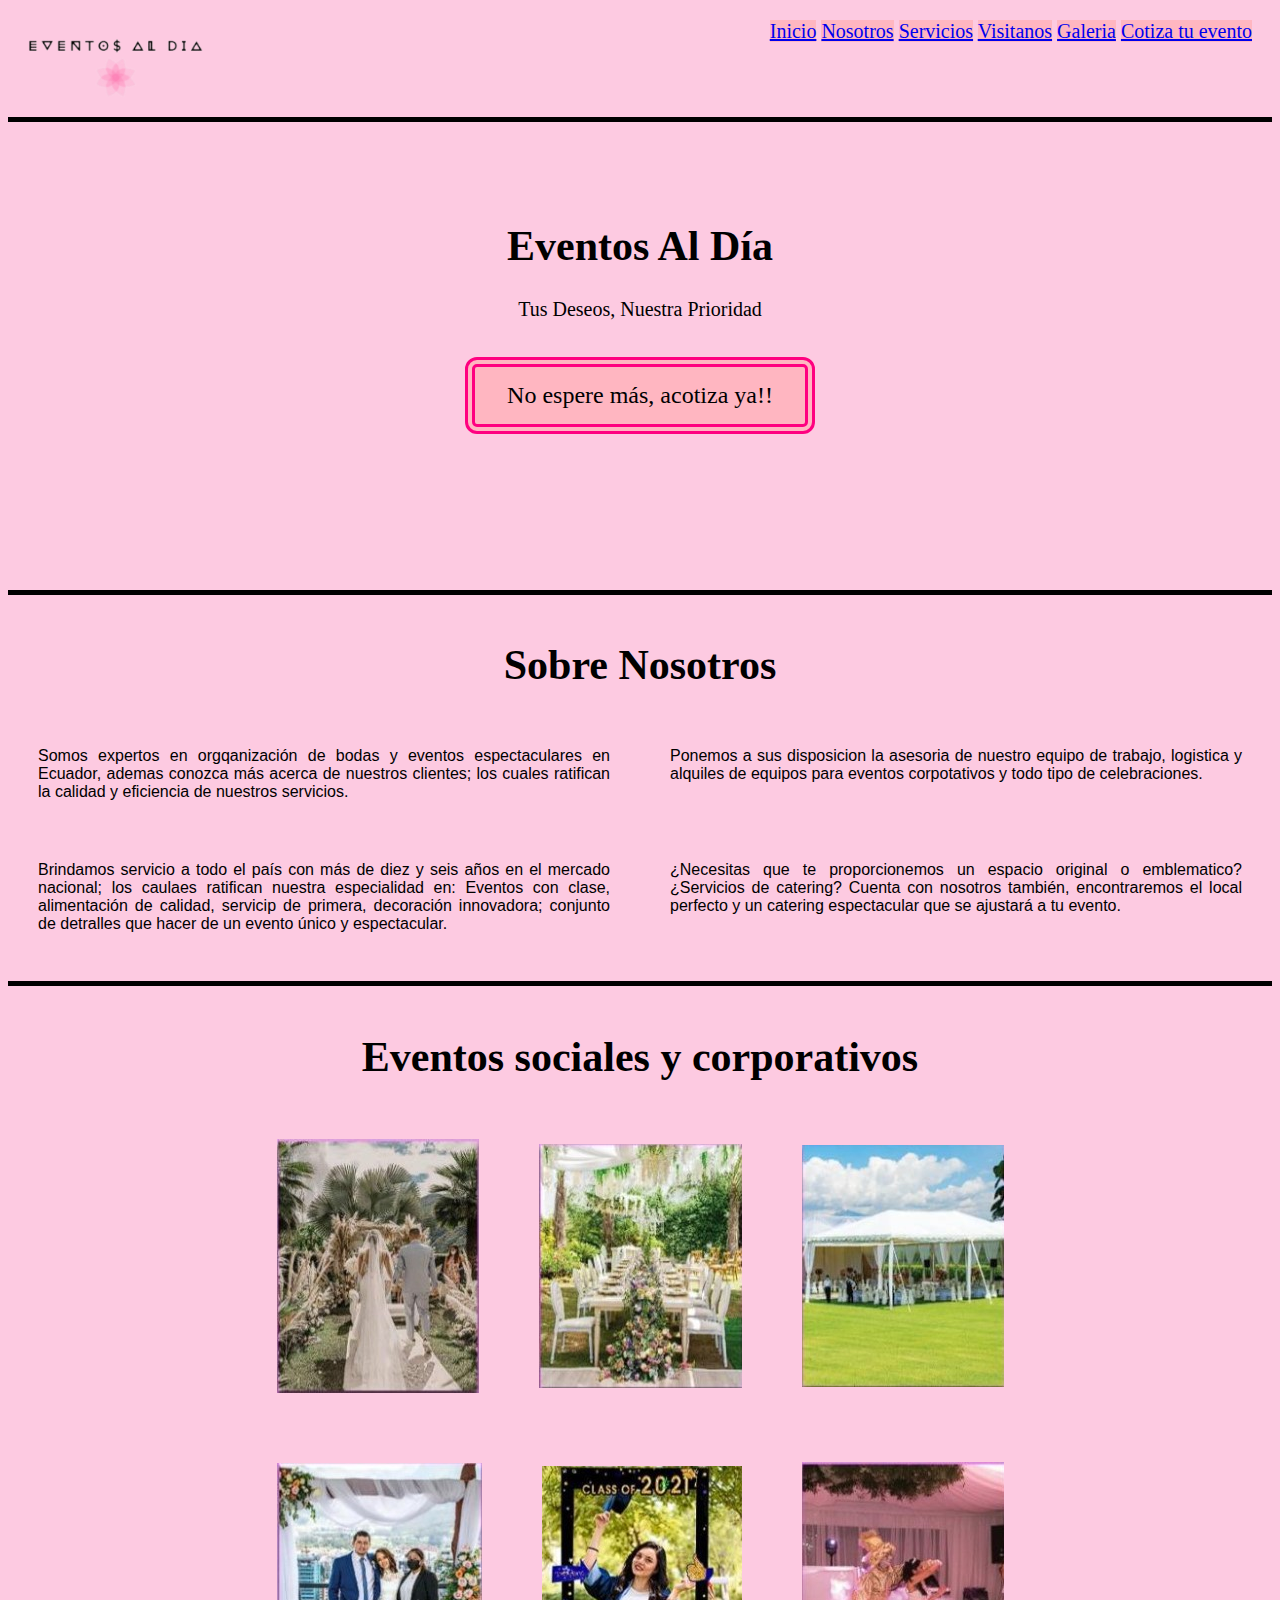
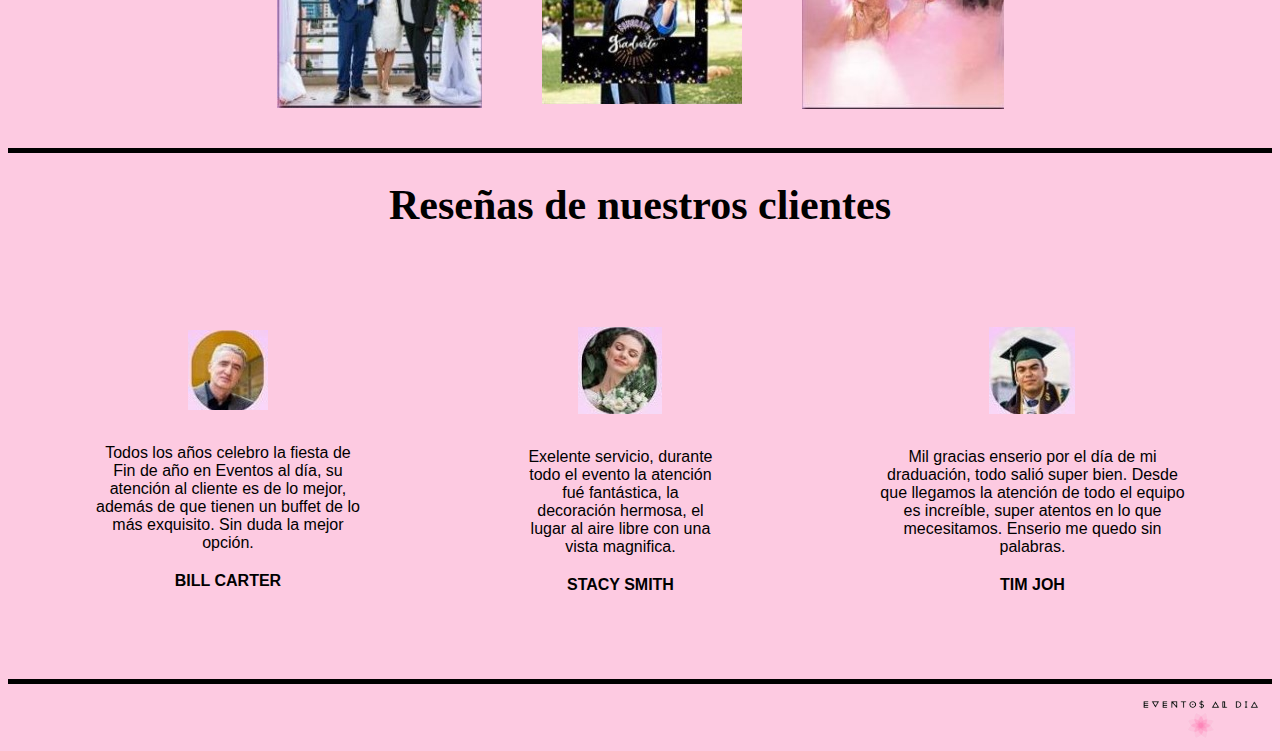
<file: index.html>
<!DOCTYPE html>
<html>
<head>
	<meta charset="utf-8">
	<meta name="viewport" content="width=device-width, initial-scale=1">
	<title>Eventos al dia | Inicio</title>
	<link rel="stylesheet" type="text/css" href="styleInicio.css">
	<link rel="icon" href="icon.png">
</head>
<body>
	<header>
		<nav class="imagenlogo">
			<img class="logo" src="logo.png">
			<nav class="uno">
				<a href="index.html">Inicio</a>
				<a href="nosotros.html">Nosotros</a>
				<a href="servicios.html">Servicios</a>
				<a href="visitanos.html">Visitanos</a>
				<a href="Galeria.html">Galeria</a>
				<a href="cotiza.html">Cotiza tu evento</a>
			</nav>
		</nav>
	</header>
	<main>
		<br>
		<br>
		<br>
		<div class="linea"></div>
		<section>
			<nav class="dos">
				<h1 class="eventos">Eventos Al Día</h1>
				<p class="frase">Tus Deseos, Nuestra Prioridad</p>
				<br>
				<br>
				<a href="cotiza.html" class="boton_personalizado" >No espere más, acotiza ya!!</a>
				<br>
				<br>
			</nav>
		</section>
		<br>
		<div class="linea"></div>
		<br>
		<section>
			<h1 class="nosotros">Sobre Nosotros</h1>
			<div class="contenedorA">
				<div class="contenedor1">
					<p>
						Somos expertos en orgqanización de bodas y eventos espectaculares en Ecuador, ademas conozca más acerca de nuestros clientes; los cuales ratifican la calidad y eficiencia de nuestros servicios.
					</p>
				</div>
				<div class="contenedor2">
					<p>
						Ponemos a sus disposicion la asesoria de nuestro equipo de trabajo, logistica y alquiles de equipos para eventos corpotativos y todo tipo de celebraciones.
					</p>
				</div>
			</div>
			<div class="contenedorB">
				<div class="contenedor3">
					<p>
						Brindamos servicio a todo el país con más de diez y seis años en el mercado nacional; los caulaes ratifican nuestra especialidad en: Eventos con clase, alimentación de calidad, servicip de primera, decoración innovadora; conjunto de detralles que hacer de un evento único y espectacular.
					</p>
				</div>
				<div class="contenedor4">
					<p>
						¿Necesitas que te proporcionemos un espacio original o emblematico? ¿Servicios de catering? Cuenta con nosotros también, encontraremos el local perfecto y un catering espectacular que se ajustará a tu evento.
					</p>
				</div>
			</div>
		</section>
		<section>
			<br>
			<div class="linea"></div>
			<br>
			<h1 class="evento">Eventos sociales y corporativos</h1>
			<div class="contenedorImagA">
				<div class="ima1">
					<img src="ima1.jpg">
				</div>
				<div class="ima2">
					<img src="ima2.jpg">
				</div>
				<div class="ima3">
					<img  src="ima3.jpg">
				</div>
			</div>
			<div class="contenedorImagB">
				<div class="ima4">
					<img src="ima4.jpg">
				</div>
				<div class="ima5">
					<img src="ima5.jpg">
				</div>
				<div class="ima6">
					<img src="ima6.jpg">
				</div>
			</div>
		</section>
		<div class="linea"></div>
		<section>
			<h1 class="reseña">Reseñas de nuestros clientes</h1>
			<div class="usuarios">
				<div class="user1">
					<img src="user1.jpg">
					<p class="desUser">
						Todos los años celebro la fiesta de Fin de año en Eventos al día, su atención al cliente es de lo mejor, además de que tienen un buffet de lo más exquisito. Sin duda la mejor opción.
					</p>
					<p class="nomUser">
						BILL CARTER
					</p>	
				</div>
				<div class="user2">
					<img src="user2.jpg">
					<p class="desUser">
						Exelente servicio, durante todo el evento la atención fué fantástica, la decoración hermosa, el lugar al aire libre con una vista magnifica.
					</p>
					<p class="nomUser">
						STACY SMITH
					</p>
				</div>
				<div class="user3">
					<img src="user3.jpg">
					<p class="desUser">
						Mil gracias enserio por el día de mi draduación, todo salió super bien. Desde que llegamos la atención de todo el equipo es increíble, super atentos en lo que mecesitamos. Enserio me quedo sin palabras.
					</p>
					<p class="nomUser">
						TIM JOH
					</p>
				</div>
			</div>
		</section>
		<div class="linea"></div>
	</main>
	<footer>
		<img class="logo2" src="logo.png">
	</footer>
</body>
</html>
</file>
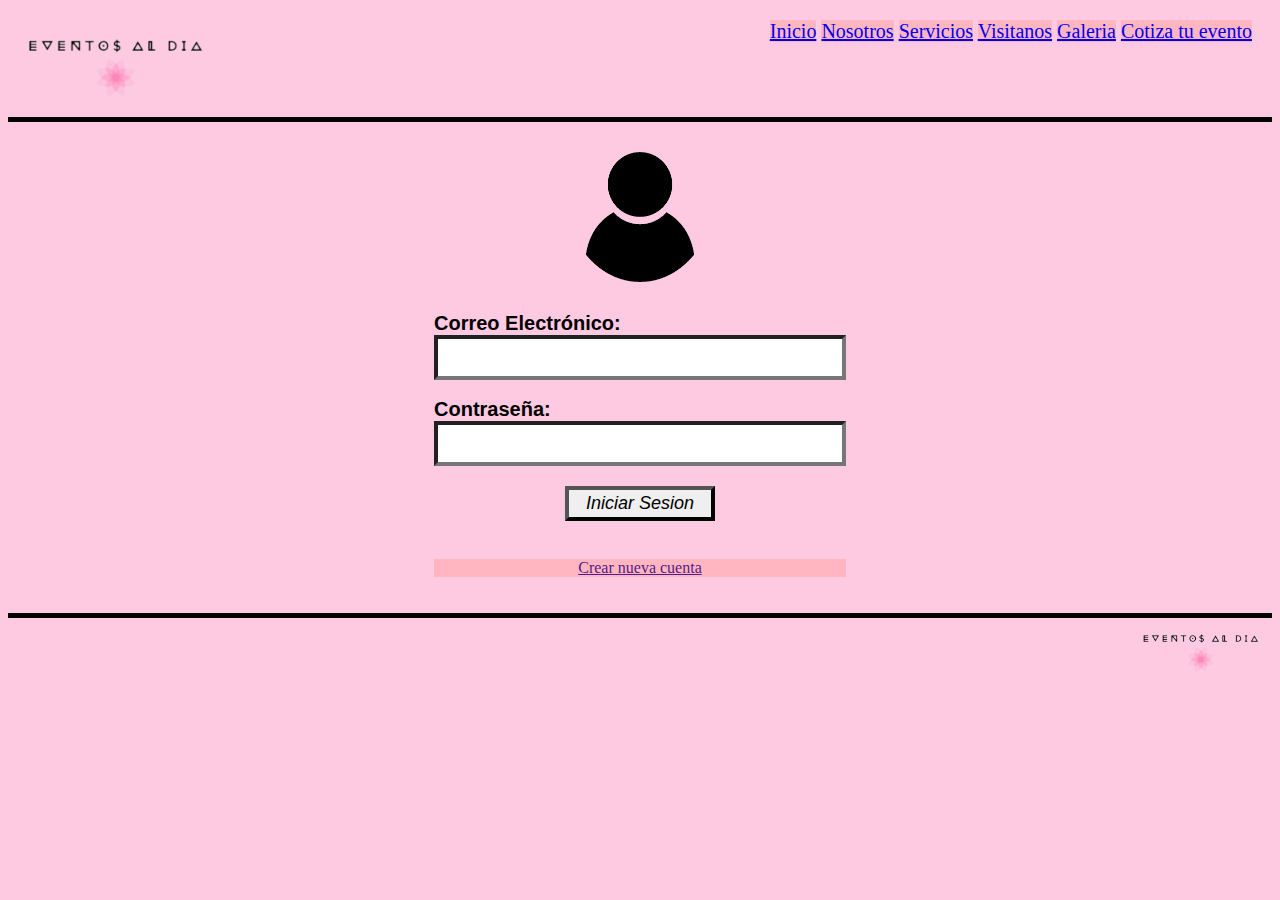
<file: cotiza.html>
<!DOCTYPE html>
<html>
<head>
	<meta charset="utf-8">
	<meta name="viewport" content="width=device-width, initial-scale=1">
	<title>Eventos al dia | Cotiza tu evento</title>
	<link rel="stylesheet" type="text/css" href="styleInicio.css">
	<link rel="stylesheet" type="text/css" href="styleCotiza.css">
	<link rel="icon" href="icon.png">
</head>
<body>
	<header>
		<nav class="imagenlogo">
			<img class="logo" src="logo.png">
			<nav class="uno">
				<a href="index.html">Inicio</a>
				<a href="nosotros.html">Nosotros</a>
				<a href="servicios.html">Servicios</a>
				<a href="visitanos.html">Visitanos</a>
				<a href="Galeria.html">Galeria</a>
				<a href="cotiza.html">Cotiza tu evento</a>
			</nav>
		</nav>
	</header>
	<main>
		<br>
		<br>
		<br>
		<div class="linea"></div>
		<nav class="imgRegistro">
			<img class="imagenUser" src="user.png">		
		</nav>
		<nav class="formulario">
			<form>
				<label>
					Correo Electrónico:
					<br>	
					<input type="email" name="correo-cliente" required>
				</label>
				<br>
				<label>
					Contraseña:
					<br>
					<input type="password" name="contraseña-cliente" required>
				</label>
				<nav class="botones">
					<input class="ini" type="submit" value="Iniciar Sesion">
				</nav>
				<br><a class="cuenta" href="">Crear nueva cuenta</a>
			</form>
		</nav>
		<br>
		<br>
		<div class="linea"></div>
	</main>
	<footer>
		<img class="logo2" src="logo.png">
	</footer>
</body>
</html>
</file>
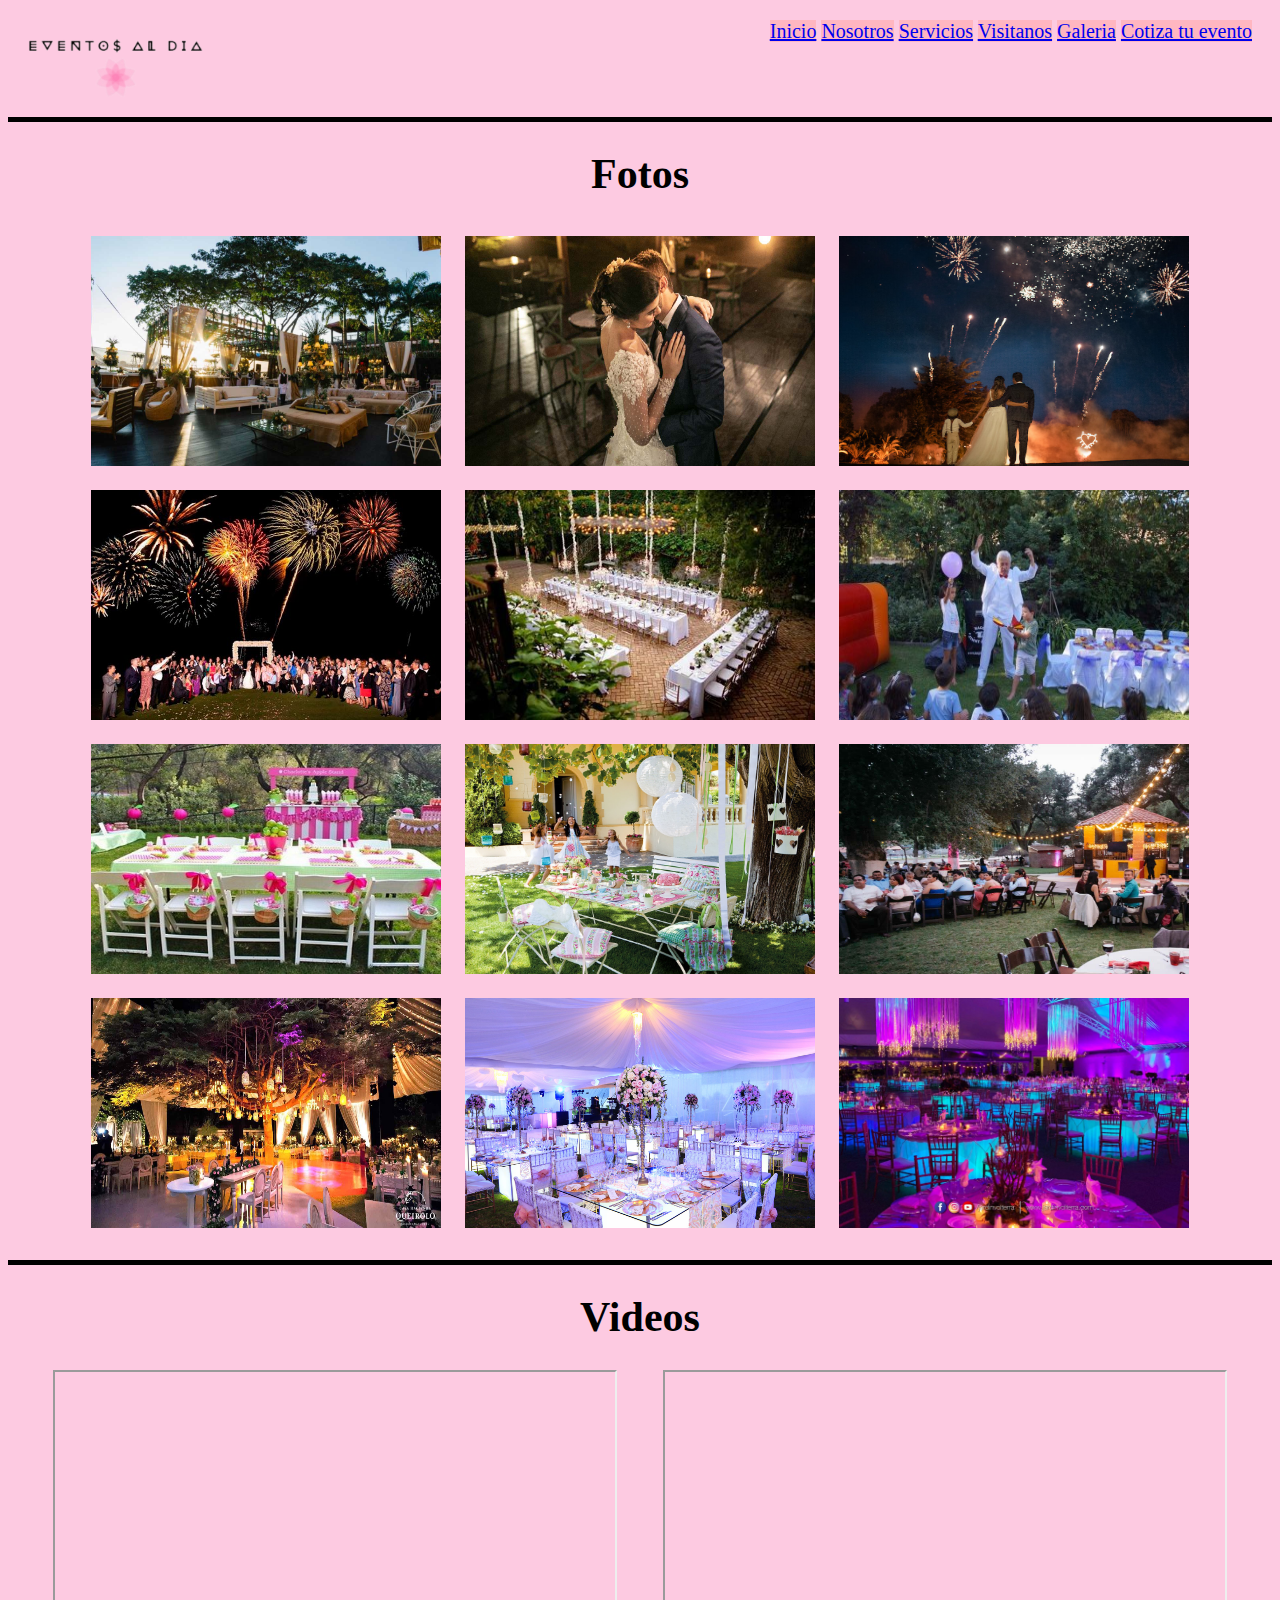
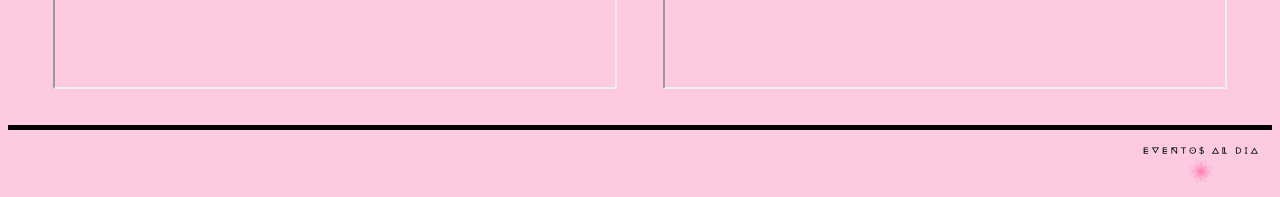
<file: Galeria.html>
<!DOCTYPE html>
<html>
<head>
	<meta charset="utf-8">
	<meta name="viewport" content="width=device-width, initial-scale=1">
	<title>Eventos al dia | Galeria</title>
	<link rel="stylesheet" type="text/css" href="styleGaleria.css">
	<link rel="icon" href="icon.png">
</head>
<body>
	<header>
		<nav class="imagenlogo">
			<img class="logo" src="logo.png">
			<nav class="uno">
				<a href="index.html">Inicio</a>
				<a href="nosotros.html">Nosotros</a>
				<a href="servicios.html">Servicios</a>
				<a href="visitanos.html">Visitanos</a>
				<a href="Galeria.html">Galeria</a>
				<a href="cotiza.html">Cotiza tu evento</a>
			</nav>
		</nav>
	</header>
	<main>
		<br>
		<br>
		<br>
		<div class="linea"></div>
		<h1>Fotos</h1>
		<div class="Galeria" style="text-align: center;">
			
			<img src="galeria1.jpg"width="350" height="230">
			<img src="galeria2.jpg"width="350" height="230">
			<img src="galeria3.jpg"width="350" height="230">
		
		
			<img src="galeria4.jpg"width="350" height="230">
			<img src="galeria5.jpg"width="350" height="230">
			<img src="galeria6.jpg"width="350" height="230">
		
			<img src="galeria7.jpg"width="350" height="230">
			<img src="galeria8.jpg"width="350" height="230">
			<img src="galeria9.jpg"width="350" height="230">
	
			<img src="galeria10.jpg"width="350" height="230">
			<img src="galeria11.jpg"width="350" height="230">
			<img src="galeria12.jpg"width="350" height="230">
		</div>
		<br>
		<div class="linea"></div>
		<h1>Videos</h1>
		<div class="videos" align="center">
			<iframe width="560" height="315" src="https://www.youtube.com/embed/eomf7nFupB4?autoplay=1&mute=1&playlist=eomf7nFupB4&loop=1&controls=0"allowfullscreen></iframe>
			<iframe width="560" height="315" src="https://www.youtube.com/embed/Q7iZLyQ09rQ?autoplay=1&mute=1&playlist=Q7iZLyQ09rQ&loop=1&controls=0"allowfullscreen></iframe>
		</div>
		<br>
		<br>
		<div class="linea"></div>
	</main>
	<footer>
		<img class="logo2" src="logo.png">
	</footer>
</body>
</html>
</file>
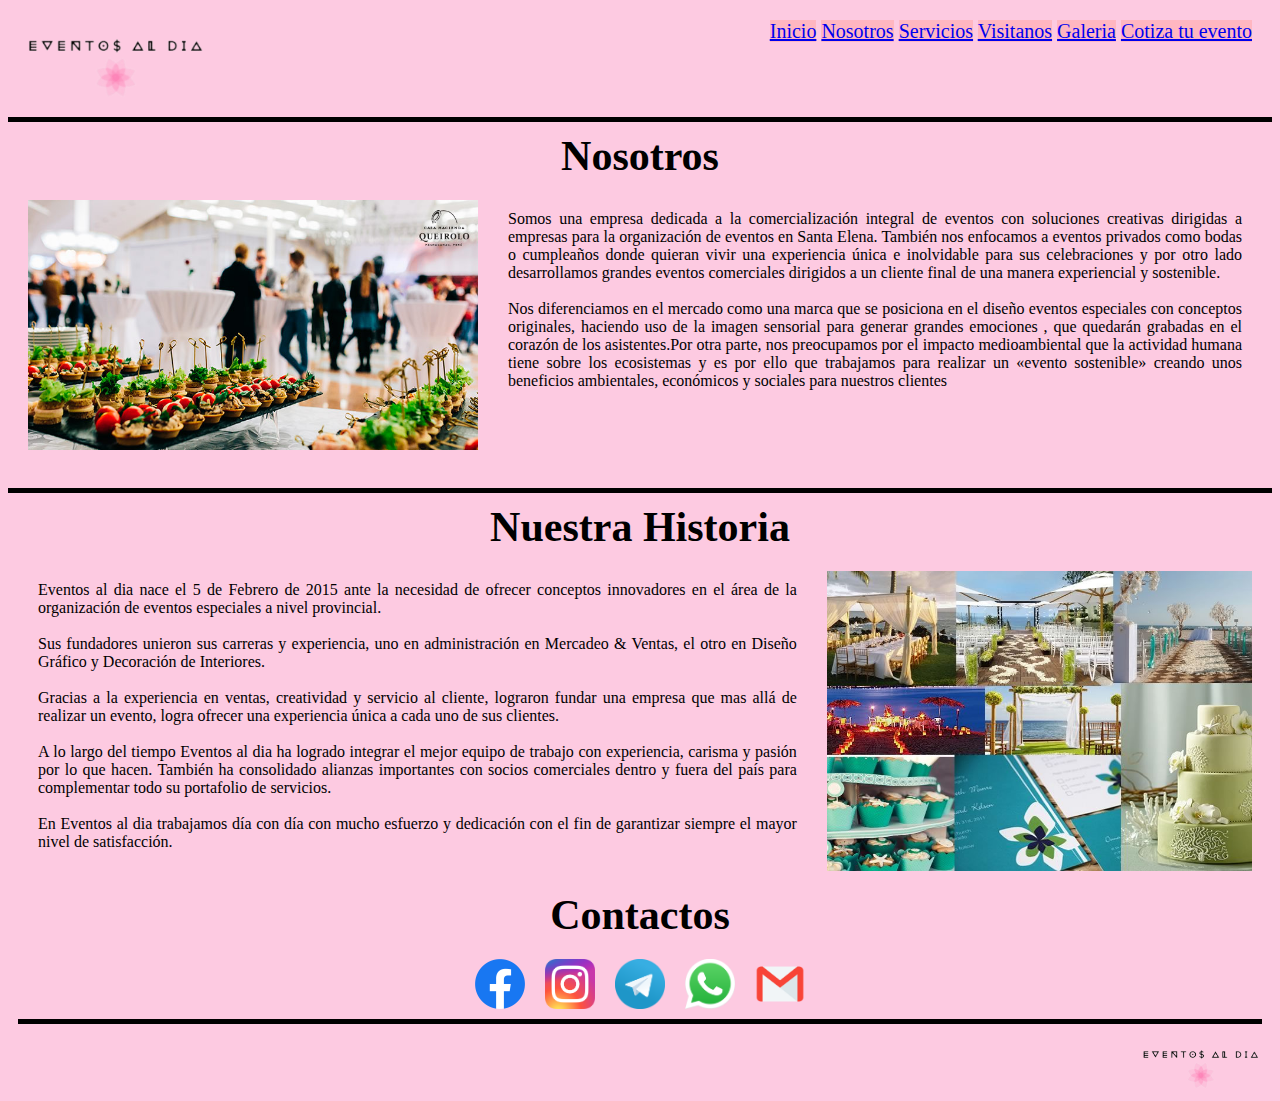
<file: nosotros.html>
<!DOCTYPE html>
<html>
<head>
	<meta charset="utf-8">
	<meta name="viewport" content="width=device-width, initial-scale=1">
	<title>Eventos al dia | Nosotros</title>
	<link rel="stylesheet" type="text/css" href="styleNosotros.css">
	<link rel="icon" href="icon.png">
</head>
<body>
	<header>
		<nav class="imagenlogo">
			<img class="logo" src="logo.png">
			<nav class="uno">
				<a href="index.html">Inicio</a>
				<a href="nosotros.html">Nosotros</a>
				<a href="servicios.html">Servicios</a>
				<a href="visitanos.html">Visitanos</a>
				<a href="Galeria.html">Galeria</a>
				<a href="cotiza.html">Cotiza tu evento</a>
			</nav>
		</nav>
	</header>
	<main>
		<br>
		<br>
		<br>
		<div class="linea"></div>
		<h1>Nosotros</h1>
		<div class="contenedor1">
			<img class="equipo" src="equipo.jpg" alt="equipo de trbajo"width="450" height="250">
			<p class="sangria">Somos una empresa dedicada a la comercialización integral de eventos con soluciones creativas dirigidas a empresas para la organización de eventos en Santa Elena. También nos enfocamos a eventos privados como bodas o cumpleaños donde quieran vivir una experiencia única e inolvidable para sus celebraciones y por otro lado desarrollamos grandes eventos comerciales dirigidos a un cliente final de una manera experiencial y sostenible. 
			<br></br>
			Nos diferenciamos en el mercado como una marca que se posiciona en el diseño eventos especiales con conceptos originales, haciendo uso de la imagen sensorial para generar grandes emociones , que quedarán grabadas en el corazón de los asistentes.Por otra parte, nos preocupamos por el impacto medioambiental que la actividad humana tiene sobre los ecosistemas y es por ello que trabajamos para realizar un «evento sostenible» creando unos beneficios ambientales, económicos y sociales para nuestros clientes  </p>
		</div>
		<br>
		<div class="linea"></div>
		<h1>Nuestra Historia</h1>
		<div class="contenedor2">
			<p class="sangriaiz">Eventos al dia  nace el 5 de Febrero de 2015 ante la necesidad de ofrecer conceptos innovadores en el área de la organización de eventos especiales a nivel provincial.
			<br></br>
			Sus fundadores unieron sus carreras y experiencia, uno en administración en Mercadeo & Ventas, el otro en Diseño Gráfico y Decoración de Interiores.
			<br></br>
			Gracias a la experiencia en ventas, creatividad y servicio al cliente, lograron fundar una empresa que mas allá de realizar un evento, logra ofrecer una experiencia única a cada uno de sus clientes.
			<br></br>
			A lo largo del tiempo Eventos al dia ha logrado integrar el mejor equipo de trabajo con experiencia, carisma y pasión por lo que hacen. También ha consolidado alianzas importantes con socios comerciales dentro y fuera del país para complementar todo su portafolio de servicios.
			<br></br>
			En Eventos al dia trabajamos día con día con mucho esfuerzo y dedicación con el fin de garantizar siempre el mayor nivel de satisfacción.</p>
			<img class="imahistoria" src="empresa.jpg" alt="collageeventosrealizados"width="1000" height="300">
		</div>
		<h1>Contactos</h1>
		<div class="contenedor3">
			<div class="imagNosotros" >
			<a class="imagNosotros" title="facebook"href="https://www.facebook.com/eventosaldiaoficial" target="_blank"><img src="Facebook.png" alt="facebook"width="50" height="50" />  </a> 
			<a class="imagNosotros" title="instagram"href="https://www.instagram.com/eventosaldiaoficial/" target="_blank" ><img src="instagram.png" alt="instagram"width="50" height="50" /></a>
			<a class="imagNosotros" title="telegram"href="https://t.me/+6VMoCVjIgNU4MWRh" target="_blank"><img src="telegram.png" alt="telegram"width="50" height="50" /></a>
			<a class="imagNosotros"  title="whatsapp"href="https://wa.me/message/ANXE5NQDGCVTG1" target="_blank"><img src="whatsapp.png" alt="whatsapp"width="50" height="50" /></a>
			<a class="imagNosotros" title="correo"href="mailto:eventosaldiaoficial@gmail.com" target="_blank"><img src="correo.png" alt="correo"width="50" height="50" /></a>
		</div>
		<div class="linea"></div>
	</main>
	<footer>
		<img class="logo2" src="logo.png">
	</footer>
</body>
</html>
</file>
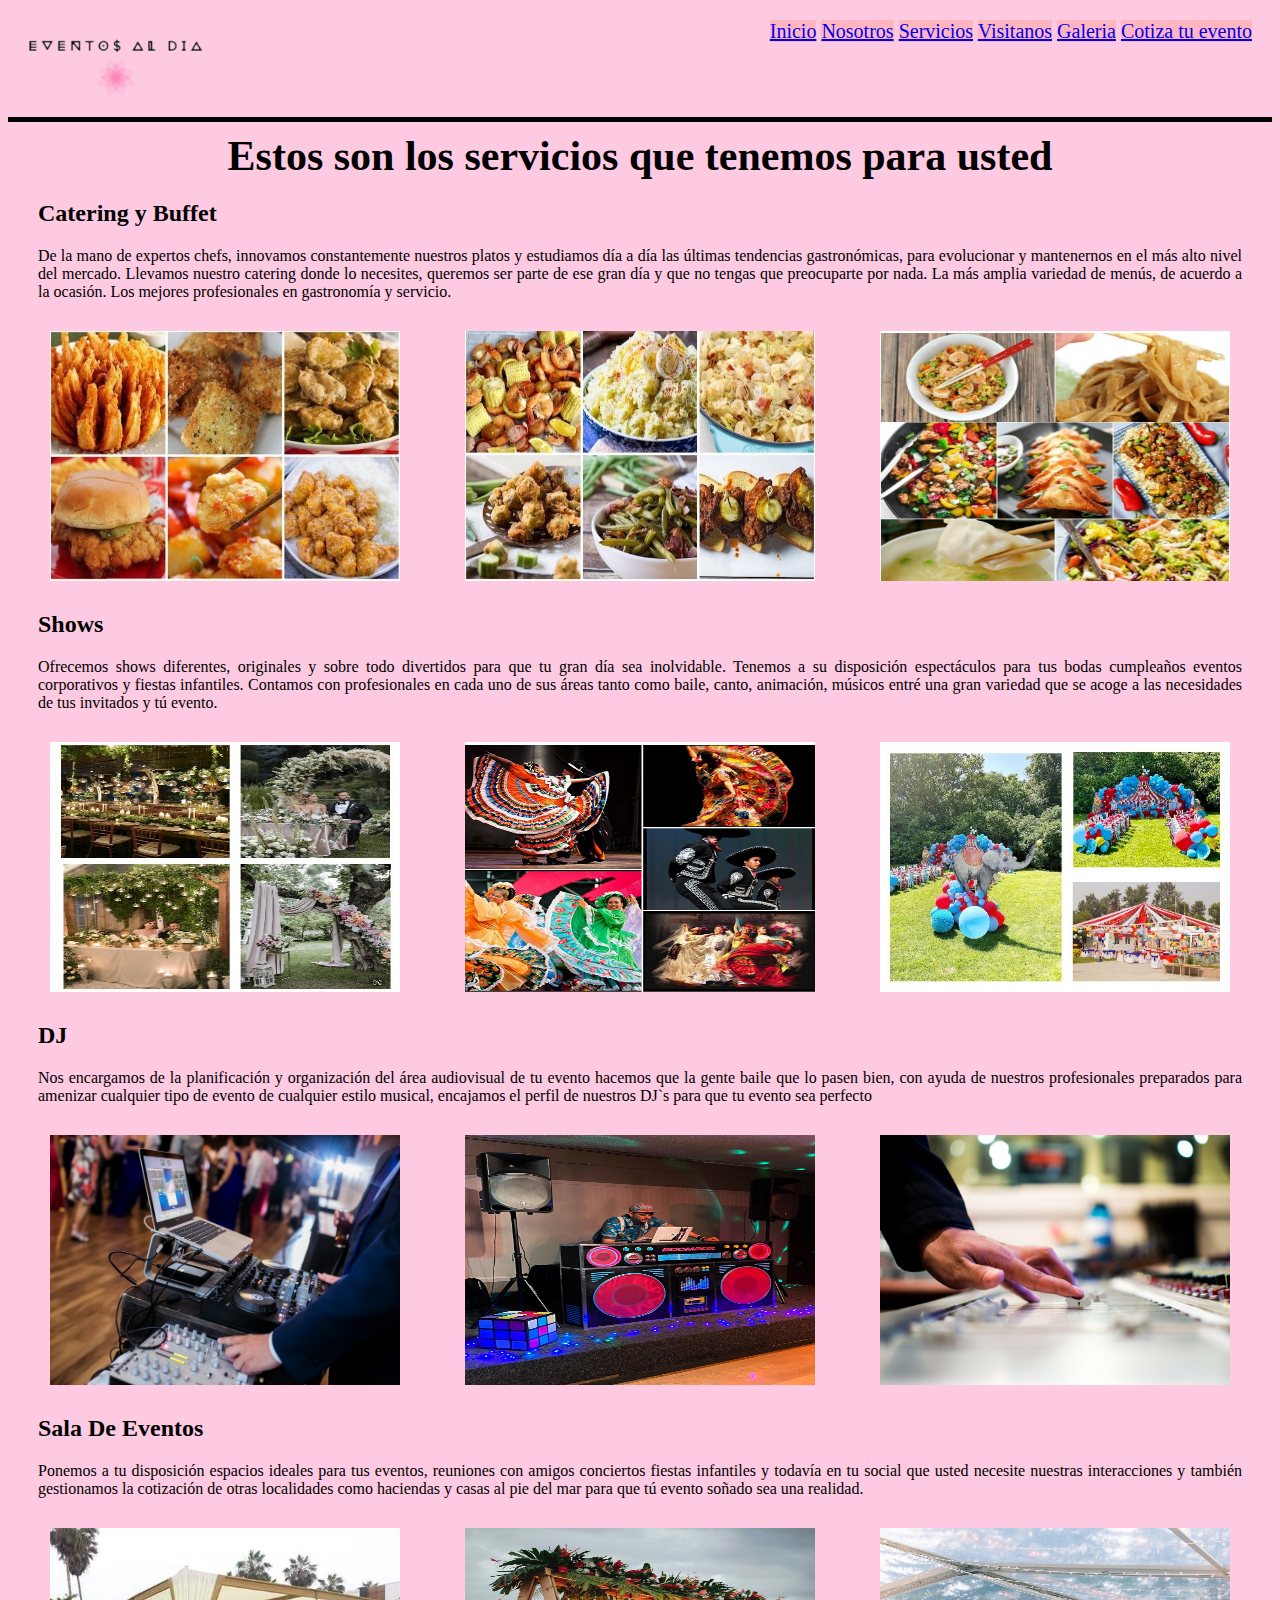
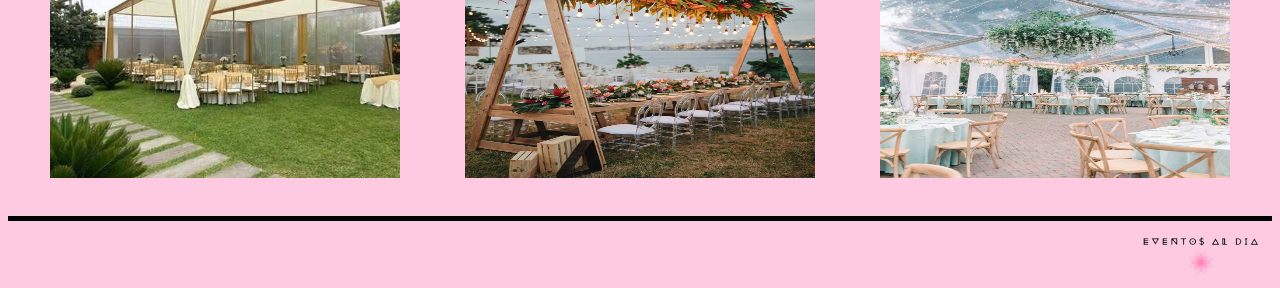
<file: servicios.html>
<!DOCTYPE html>
<html>
<head>
	<meta charset="utf-8">
	<meta name="viewport" content="width=device-width, initial-scale=1">
	<title>Eventos al dia | Servicios</title>
	<link rel="stylesheet" type="text/css" href="styleServicios.css">
	<link rel="icon" href="icon.png">
</head>
<body>
	<header>
		<nav class="imagenlogo">
			<img class="logo" src="logo.png">
			<nav class="uno">
				<a href="index.html">Inicio</a>
				<a href="nosotros.html">Nosotros</a>
				<a href="servicios.html">Servicios</a>
				<a href="visitanos.html">Visitanos</a>
				<a href="Galeria.html">Galeria</a>
				<a href="cotiza.html">Cotiza tu evento</a>
			</nav>
		</nav>
	</header>
	<main>
		<br>
		<br>
		<br>
		<div class="linea"></div>
		<h1> Estos son los servicios que tenemos para usted </h1>
		<div class="contenedor">
			<div class="contenedor1">
				<h2>Catering y Buffet</h2>
				<p>
					De la mano de expertos chefs, innovamos constantemente nuestros platos y estudiamos día a día las últimas tendencias gastronómicas, para evolucionar y mantenernos en el más alto nivel del mercado. Llevamos nuestro catering donde lo necesites, queremos ser parte de ese gran día y que no tengas que preocuparte por nada.
					La  más amplia variedad de menús, de acuerdo a la ocasión. Los mejores profesionales en gastronomía y servicio.
				</p>
				<div  class="Galeriia">
					<div class="imagenes">
						<img src="combo basico.jpg" alt="Combo"width="350" height="250">
						<div class="overley">
							<h2>combo basico</h2>
						</div>
					</div>
					<div class="imagenes">
						<img src="combo medio.png" alt="Combo"width="350" height="250">
						<div class="overley">
							<h2>combo medio</h2>
						</div>
					</div>
					<div class="imagenes">
						<img src="combo premium.jpg" alt="Combo"width="350" height="250">
						<div class="overley">
							<h2>combo premium</h2>
						</div>
					</div>
				</div>
			</div>
			<div class="contenedor2">
				<h2>Shows</h2>
				<p>
					Ofrecemos shows diferentes, originales y sobre todo divertidos para que tu gran día sea inolvidable. Tenemos a su disposición espectáculos para tus bodas cumpleaños eventos corporativos y fiestas infantiles.  Contamos con profesionales en cada uno de sus áreas tanto como baile, canto, animación, músicos entré una gran variedad que se acoge a las necesidades de tus invitados y tú evento.
				</p>
				<div  class="Galeriia">
					<div class="imagenes">
						<img src="bodas.jpg" alt="Combo"width="350" height="250">
						<div class="overley">
							<h2>Show Bodas</h2>
						</div>
					</div>
					<div class="imagenes">
						<img src="fol1.png" alt="Combo"width="350" height="250">
						<div class="overley">
							<h2>Show Folklor</h2>
						</div>
					</div>
					<div class="imagenes">
						<img src="infantil.jpg" alt="Combo"width="350" height="250">
						<div class="overley">
							<h2>Show Infantil</h2>
						</div>
					</div>
				</div>
			</div>
		</div>
		<div class="contenedordos">
			<div class="contenedor3">
				<h2>DJ</h2>
				<p>
					Nos encargamos de la planificación y organización del área audiovisual de tu evento hacemos que la gente baile que lo pasen bien, con ayuda de nuestros profesionales preparados para amenizar cualquier tipo de evento de cualquier estilo musical, encajamos el perfil de nuestros DJ`s para que tu evento sea perfecto
				</p>
				<div  class="Galeriia">
					<div class="imagenes">
						<img src="boda.jpg" alt="Combo"width="350" height="250">
						<div class="overley">
							<h2>DJ Bodas</h2>
						</div>
					</div>
					<div class="imagenes">
						<img src="djinfantil.jpg" alt="Combo"width="350" height="250">
						<div class="overley">
							<h2>DJ Infantil</h2>
						</div>
					</div>
					<div class="imagenes">
						<img src="coorporativo.jpg" alt="Combo"width="350" height="250">
						<div class="overley">
							<h2>DJ Coorporativo</h2>
						</div>
					</div>
				</div>
			</div>
			<div class="contenedor4">
				<h2>Sala De Eventos</h2>
				<p>
					Ponemos a tu disposición espacios ideales para tus eventos, reuniones con amigos conciertos fiestas infantiles y todavía en tu social que usted necesite nuestras interacciones y también gestionamos la cotización de otras localidades como haciendas y casas al pie del mar para que tú evento soñado sea una realidad.
				</p>
				<div  class="Galeriia">
					<div class="imagenes">
						<img src="campo.jpg" alt="Combo"width="350" height="250">
						<div class="overley">
							<h2>Campo</h2>
						</div>
					</div>
					<div class="imagenes">
						<img src="playa.jpg" alt="Combo"width="350" height="250">
						<div class="overley">
							<h2>Playa</h2>
						</div>
					</div>
					<div class="imagenes">
						<img src="recepcion.jpg" alt="Combo"width="350" height="250">
						<div class="overley">
							<h2>Recepcion</h2>
						</div>
					</div>
				</div>
			</div>
		</div>
		<br>
		<div class="linea"></div>
	</main>
	<footer>
		<img class="logo2" src="logo.png">
	</footer>
</body>	
</html>
</file>
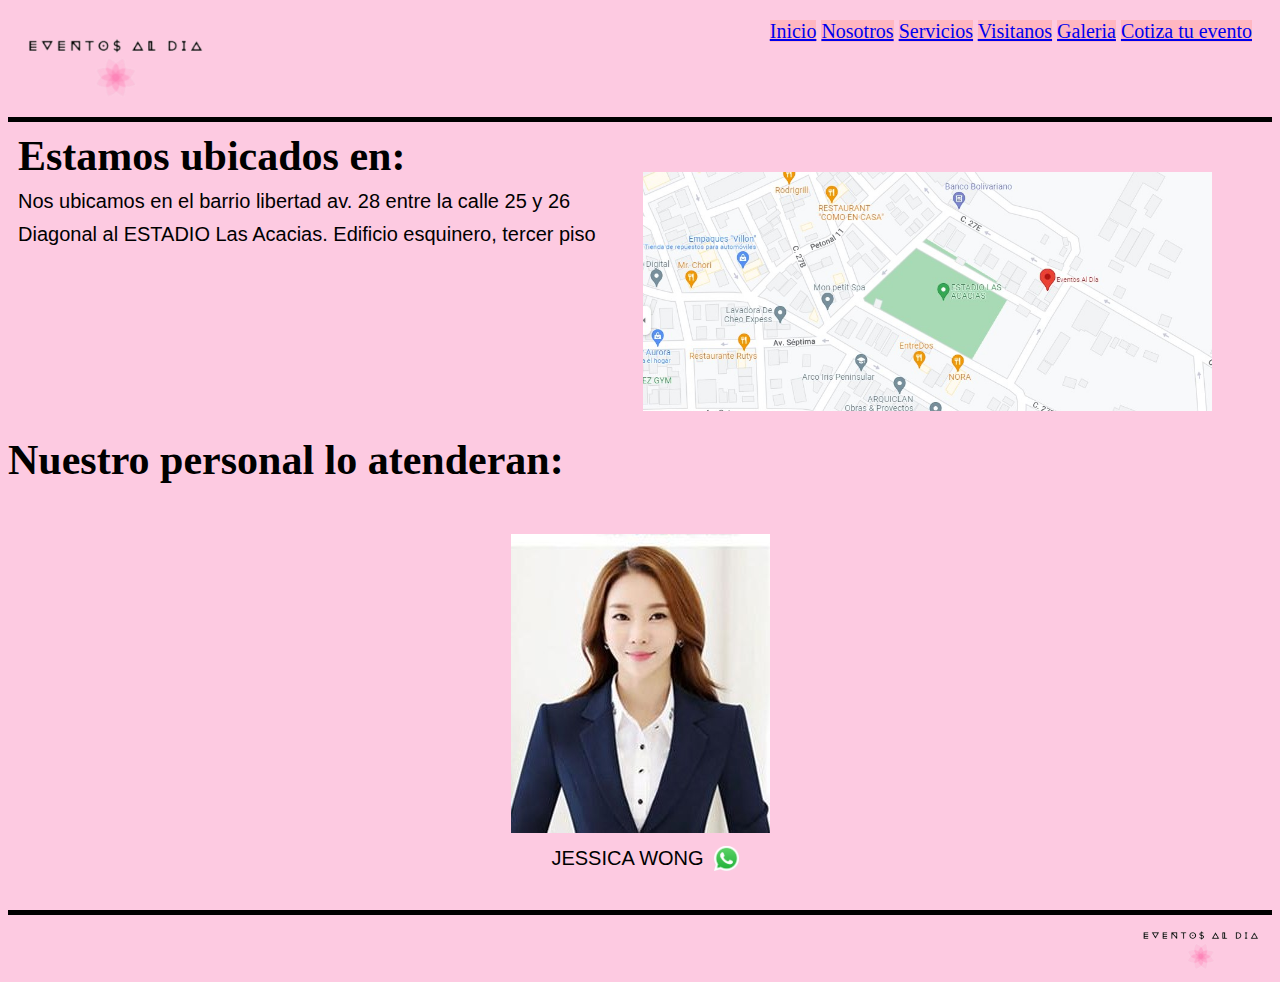
<file: visitanos.html>
<!DOCTYPE html>
<html>
<head>
	<meta charset="utf-8">
	<meta name="viewport" content="width=device-width, initial-scale=1">
	<title>Eventos al dia | Visitanos</title>
	<link rel="stylesheet" type="text/css" href="styleVisitanos.css">
	<link rel="icon" href="icon.png">
</head>
<body>
	<header>
		<nav class="imagenlogo">
			<img class="logo" src="logo.png">
			<nav class="uno">
				<a href="index.html">Inicio</a>
				<a href="nosotros.html">Nosotros</a>
				<a href="servicios.html">Servicios</a>
				<a href="visitanos.html">Visitanos</a>
				<a href="Galeria.html">Galeria</a>
				<a href="cotiza.html">Cotiza tu evento</a>
			</nav>
		</nav>
	</header>
	<main>
		<br>
		<br>
		<br>
		<div class="linea"></div>
		<section>
			<nav>
				<a href="https://goo.gl/maps/yxhej6P8htMQwvbQ8" target="_blank"><img class="map" src="map.jpg"></a>
				<h1>Estamos ubicados en:</h1>
				<p>Nos ubicamos en el barrio libertad av. 28 entre la calle 25 y 26</p>
				<p>Diagonal al ESTADIO Las Acacias. Edificio esquinero, tercer piso</p>
			</nav>
		</section>
		<section>
			<nav>
				<h1 class="ubica">Nuestro personal lo atenderan:</h1>
				<div class="atencion">
					<img class="asis" src="atencion.jpg">
					<br>
					<div class="Contacto">
						<p>JESSICA WONG</p>
						<a class="imagNosotros"  title="whatsapp"href="https://wa.me/message/ANXE5NQDGCVTG1" target="_blank"><img src="whatsapp.png" alt="whatsapp"width="25" height="25" /></a>
					</div>
				</div>
			</nav>
		</section>
		<div class="linea"></div>
	</main>
	<footer>
		<img class="logo2" src="logo.png">	
	</footer>
</body>
</html>
</file>
<file: styleInicio.css>
.uno{
	text-align: right;
	font-size: 20px;
	margin: 20px;
}
.dos{
	text-align: center;
	margin-top: 100px;
}
h1{
	font-family: 'Merriweather', serif;
    font-size: 42px;
    text-align: center;
}
body{
	background: #FDCAE1;
}
nav a{
	background: #FFB6C1;
}
p{
	font-family: 'PT Sans Narrow', sans-serif; 
    margin: 20px;
    
}
.contenedorA{
    width: 50hv;
    display: grid;
    grid-template-columns: 50% 50%;
    text-align: justify;
}
.contenedor1{
	margin: 10px;
}
.contenedor2{
	margin: 10px;
}
.contenedorB{
    width: 50hv;
    display: grid;
    grid-template-columns: 50% 50%;
    text-align: justify;
}
.contenedor3{
	margin: 10px;
}
.contenedor4{
	margin: 10px;
}
.eventos{
	font-family: 'Merriweather', serif;
	font-size: 42px;
	text-align: center;
}
.nosotro{
	font-family: 'Merriweather', serif;
	font-size: 42px;
	text-align: center;
}
.evento{
	font-family: 'Merriweather', serif;
	font-size: 42px;
	text-align: center;
}
.reseña{
	font-family: 'Merriweather', serif;
	font-size: 42px;
	text-align: center;
}
.frase{
	font-family: 'Merriweather', serif;
	font-size: 20px;
	text-align: center;
	margin: auto;
	
}

.logo{
	max-width: 15%;
	float: left;
}	
.logo2{
	max-width: 10%;
	float: right;
}
.boton_personalizado{
	background-color: #FFB6C1;
	border-radius: 12px;
	border: 10px double #FF0080;
	color: black;
	padding: 15px 32px;
	text-align: center;
	text-decoration: none;
	display: inline-block;
	font-size: 24px;
	margin-bottom: 120px
}
.boton_personalizado:hover{
	opacity: 0.6;
	color: #FFFFFF;
	background-color: #FF0080;
	border: 10px double #FFFFFF;
	text-decoration: none;
}
.contenedorImagA{
	width: 50hv;
	margin: 5px;
	display: flex;
	justify-content: center;
	align-items: center;
}
.ima1{
	margin: 20px;
}
.ima2{
	margin: 20px;
}
.ima3{
	margin: 20px;
}
.contenedorImagB{
	width: 50hv;
	margin: 5px;
	display: flex;
	justify-content: center;
	align-items: center;
}
.ima4{
	margin: 20px;
}
.ima5{
	margin: 20px;
}
.ima6{
	margin: 20px;
}
.usuarios{
	width: 50hv;
	margin: 5px;
	display: flex;
	justify-content: center;
	align-items: center;
}
.user1{
	margin: 60px;
	text-align: center;
}
.user2{
	margin: 60px;
	text-align: center;
}
.user3{
	margin: 60px;
	text-align: center;
}
.nomUser{
	font-weight: bold;
}

img{
	margin: 10px;
}
.linea{
    border-top: 5px solid black;
}
</file>
<file: styleCotiza.css>
.imgRegistro{
	margin: 20px 50px 20px 50px;
	display: flex;
	justify-content: center;
}
.imagenUser{
	max-width: 20%;
}
label{
	font-family: 'PT Sans Narrow', sans-serif;
	font-size: 20px;
	font-weight: 600;
	display: block;
}
.formulario{
	display: flex;
	justify-content: center;
}
input{
	border-width: 4px;
	width: 400px;
	height: 35px;
	font-size: 18px;
	font-style: italic;
}
.botones{
	font-family: 'PT Sans Narrow', sans-serif;
	font-size: 20px;
	display: flex;
	justify-content: center;
	margin: 20px;
}
.ini{
	width: 150px;
}

.cuenta{
	display: flex;
	align-items: center;
	justify-content: center;
}
.linea{
    border-top: 5px solid black;
}
</file>
<file: styleGaleria.css>
body{
    background: #FDCAE1;
}
.logo{
    max-width: 15%;
    float: left;
}
.uno{
    text-align: right;
    font-size: 20px;
    margin: 20px;
}
nav{
    display: block;
}
nav a {
    background: #FFB6C1;
}
.logo2{
    max-width: 10%;
    float: right;
}
img{
    margin: 10px;
}

h1{
    font-family: 'Merriweather', serif;
    font-size: 42px;
    text-align: center;
}
.linea{
    border-top: 5px solid black;
}
.linea{
    border-top: 5px solid black;
}

div .Galeria{
    display: grid;
    gap : 1rem;
    grid-auto-rows: 22rem;
    grid-template-columns: repeat(auto-fill , minmax(15rem, 2fr));
}
.videos{
    display: flex;
    align-content: center;
    justify-content: space-evenly;
    align-items: center;
}
</file>
<file: styleNosotros.css>
body{
    background: #FDCAE1;
}
h1{
    display: flex;
    justify-content: center;
    align-items: center;
    background: #FDCAE1;
    margin: 10px;
    font-size: 42px;
}
.contenedor1{
    margin: 10px;
    width: 50hv;
    display: flex;
    text-align: center;
}
.contenedor2{
    margin: 10px;
    width: 50hv;
    display: flex;
    text-align: center;
}
.contenedor3{
    margin: 10px;
}
img{
    display: inline-block;
    margin: 10px;
}
.imagenes{
    display: flex;
    justify-content: center;
    align-items: center;
}
p{
    align-items: center;
    margin: 20px;
    text-align: justify;
    display: inline-block;
}
h2{
    display: flex;
    align-items: center;
    margin: 20px;
}
.uno {
    text-align: right;
    font-size: 20px;
    margin: 20px;
}
.logo{
    max-width: 15%;
    float: left;
}
nav{
    display: block;
}
nav a {
    background: #FFB6C1;
}
.logo2{
    max-width: 10%;
    float: right;
}
.equipo{
    display: flex;
    display: inline-block;
}
.imahistoria{
    display: flex;
    display: inline-block;
}
.imagNosotros{
    display: flex;
    justify-content: center;
    align-items: center;
}
.linea{
    border-top: 5px solid black;
}
</file>
<file: styleServicios.css>
body{
    background: #FDCAE1;
}
h1{
    display: flex;
    justify-content: center;
    align-items: center;
    background: #FDCAE1;
    margin: 10px;
    font-size: 42px;
}
.contenedor1{
    margin: 10px;
}
.contenedor2{
    margin: 10px;
}
.contenedor3{
    margin: 10px;
}
.contenedor4{
    margin: 10px;
}
img{
    display: inline-block;
    margin: 10px;
}
.imagenes{
    display: flex;
    justify-content: center;
    align-items: center;
}
p{
    align-items: center;
    margin: 20px;
    text-align: justify;
}
h2{
    display: flex;
    align-items: center;
    margin: 20px;
}
.uno {
    text-align: right;
    font-size: 20px;
    margin: 20px;
}
.logo{
    max-width: 15%;
    float: left;
}
nav{
    display: block;
}
nav a {
    background: #FFB6C1;
}
.logo2{
    max-width: 10%;
    float: right;
}

.Galeriia{
    display: flex;
    flex: inline-block;
    width: 100%;
    
}
.imagenes{
    width: 100%;
    position: relative;

}
.overley{
    position: absolute;
    bottom: 0;
    left: 1;
    background: #FFB6C1;
    width: 86%;
    height: 0;
    transition: .5 ease;
    overflow: hidden;
}
.overley h2{
    color: white;
    font-weight: 300;
    font-size: 30px;
    position: absolute;
    top: 30%;
    left: 30%;
    text-align: center;
    transform: translate(-20%, -50%);
}
.imagenes:hover .overley{
    height: 30%;
    cursor: pointer;
    align-content: center;
}
.linea{
    border-top: 5px solid black;
}
</file>
<file: styleVisitanos.css>
body{
    background: #FDCAE1;
}
.logo{
    max-width: 15%;
    float: left;
    margin: 10px;
}
.uno{
    text-align: right;
    font-size: 20px;
    margin: 20px;
}
nav{
    display: block;
}
nav a {
    background: #FFB6C1;
}
.logo2{
    max-width: 10%;
    float: right;
    margin: 10px;
}
h1{
	font-family: 'Merriweather', serif;
	font-size: 42px;
	text-align: left;
	margin: 10px;
}
p{
	font-family: 'PT Sans Narrow', sans-serif; 
    margin: 10px;
    font-size: 20px;
    
}
.ubica{
	margin: 190px 0px 50px 0px;
}
.map{
	max-width: 45%;
	float: right;
	margin: 40px 60px 10px 0px;
}
.atencion{
	font-size: 12px;
	margin: 30px;
	text-align: center;
}
.asis{
	max-width: 265px;
}
.linea{
    border-top: 5px solid black;
}
.imagNosotros{
    display: flex;
    justify-content: center;
    align-items: center;
    background: #FDCAE1;
}
.Contacto{
	display: flex;
	justify-content: center;
    align-items: center;
}
</file>
